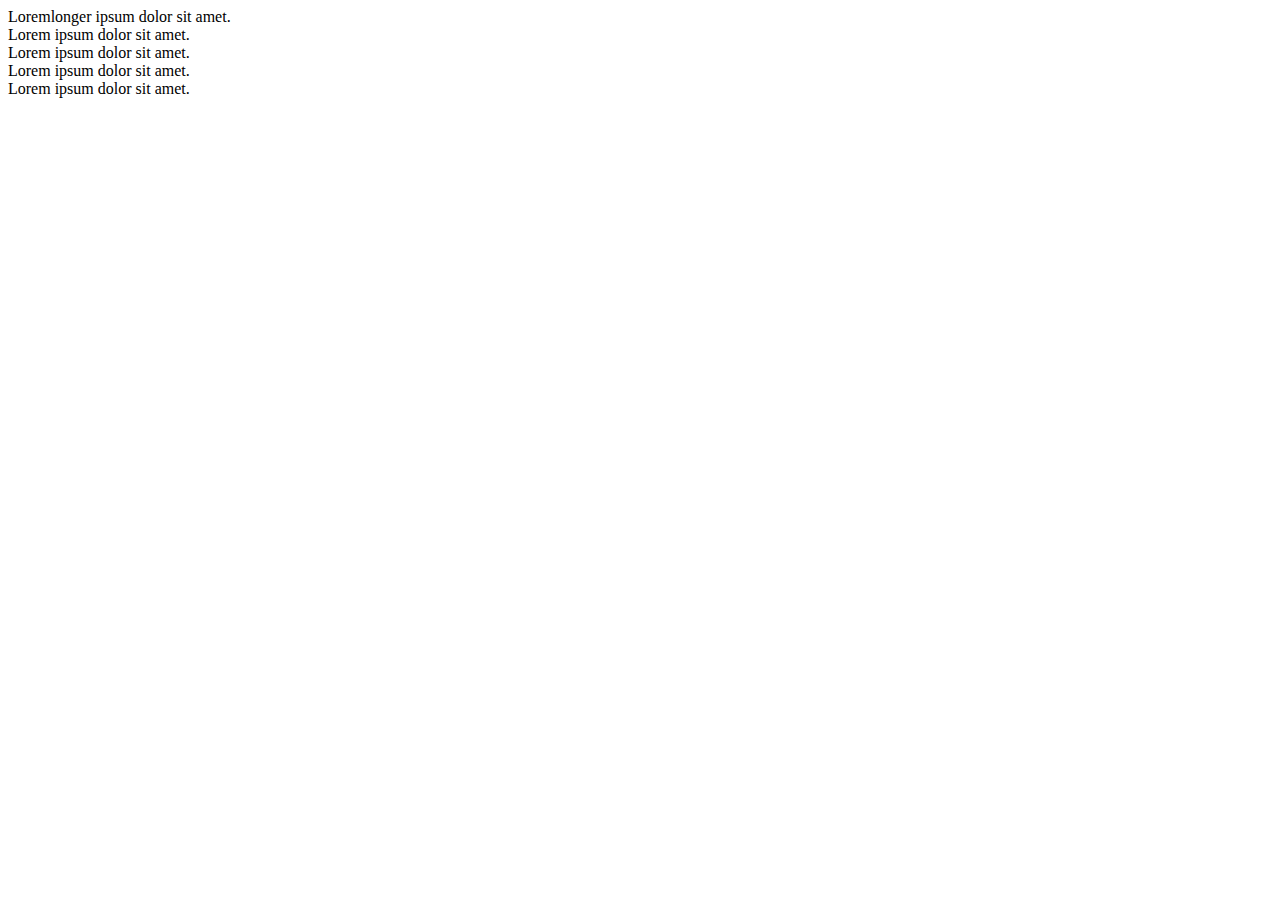
<file: index.html>
<!DOCTYPE html>
<html lang="en">
<head>
    <meta charset="UTF-8">
    <meta name="viewport" content="width=device-width, initial-scale=1.0">
    <title>JS Script</title>
    <script src="script.js"></script>
</head>
<body>
    <div class="container">
        <div class="child">Loremlonger ipsum dolor sit amet.</div>
        <div class="child">Lorem ipsum dolor sit amet.</div>
        <div class="child">Lorem ipsum dolor sit amet.</div>
        <div class="child">Lorem ipsum dolor sit amet.</div>
        <div class="child">Lorem ipsum dolor sit amet.</div>
    </div>
</body>
</html>
</file>
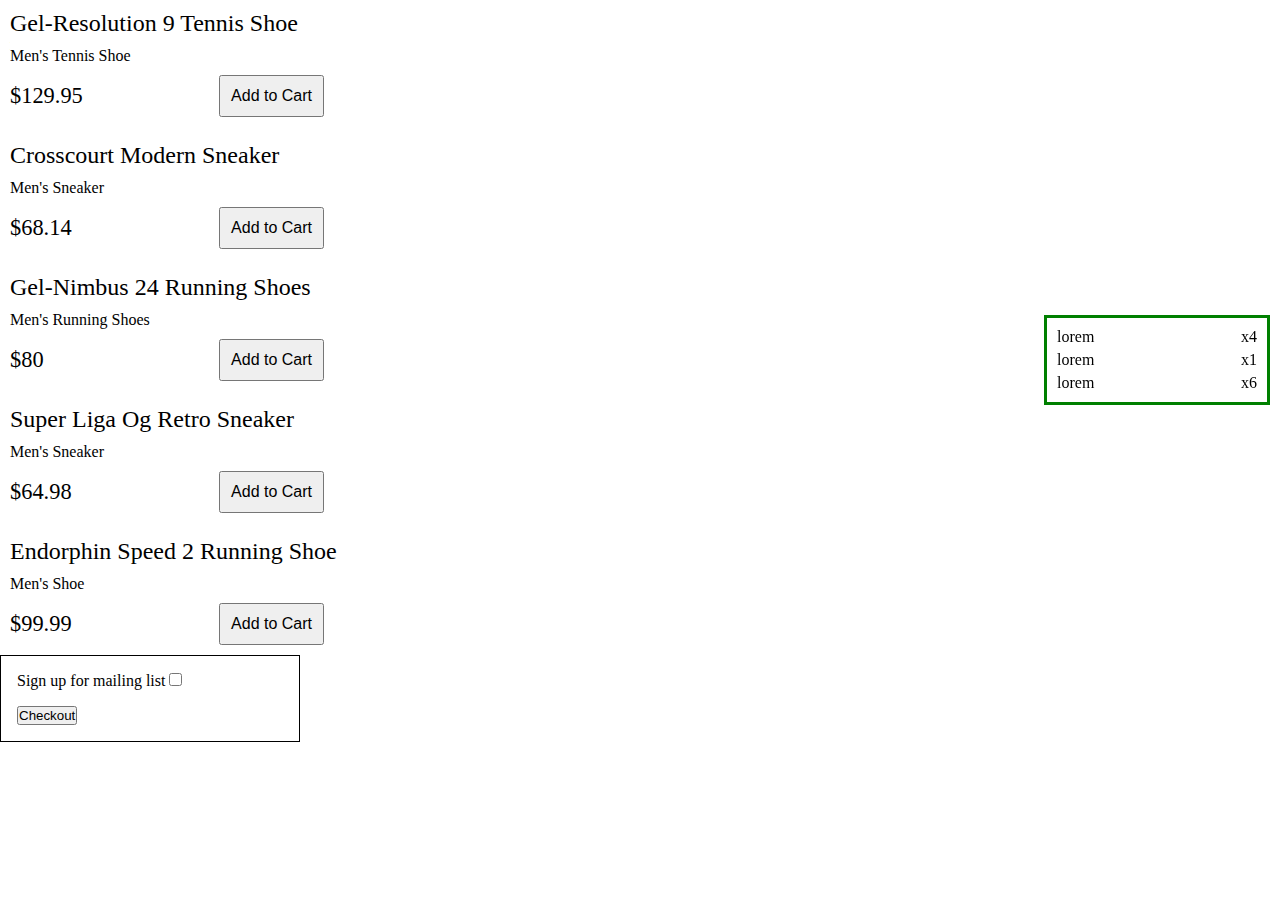
<file: practice.html>
<!DOCTYPE html>
<html lang="en">
  <head>
    <meta charset="UTF-8" />
    <meta name="viewport" content="width=device-width, initial-scale=1.0" />
    <title>Document</title>
    <link rel="stylesheet" href="practice.css" />
    <script src="practice.js" defer></script>
  </head>
  <body>
    <main>
      <div class="order-items">
        <ul>
          <li class="item">
            <h4>Gel-Resolution 9 Tennis Shoe</h4>
            <h5>Men's Tennis Shoe</h5>
            <p>$129.95</p>
            <button class="add-to-cart" type="button">Add to Cart</button>
          </li>
          <li class="item">
            <p>Socks</p>
            <button class="add-to-cart" type="button">Add to Cart</button>
          </li>
          <li class="item">
            <p>Fancy Shoelaces</p>
            <button class="add-to-cart" type="button">Add to Cart</button>
          </li>
        </ul>
      </div>
      <form id="checkout-form">
        <div>
          <label for="signUp">Sign up for mailing list</label>
          <input type="checkbox" name="signUp" id="signUp">
        </div>
        <button type="submit">Checkout</button>
      </form>
    </main>
    <aside class="shopping-cart">
      <ul>
        <li>
          <p class="shopping-item">lorem </p>
          <p class="shopping-item-count">x4</p>
        </li>
        <li>
          <p class="shopping-item">lorem </p>
          <p class="shopping-item-count">x1</p>
        </li>
        <li>
          <p class="shopping-item">lorem </p>
          <p class="shopping-item-count">x6</p>
        </li>
      </ul>
    </aside>
  </body>
</html>
</file>
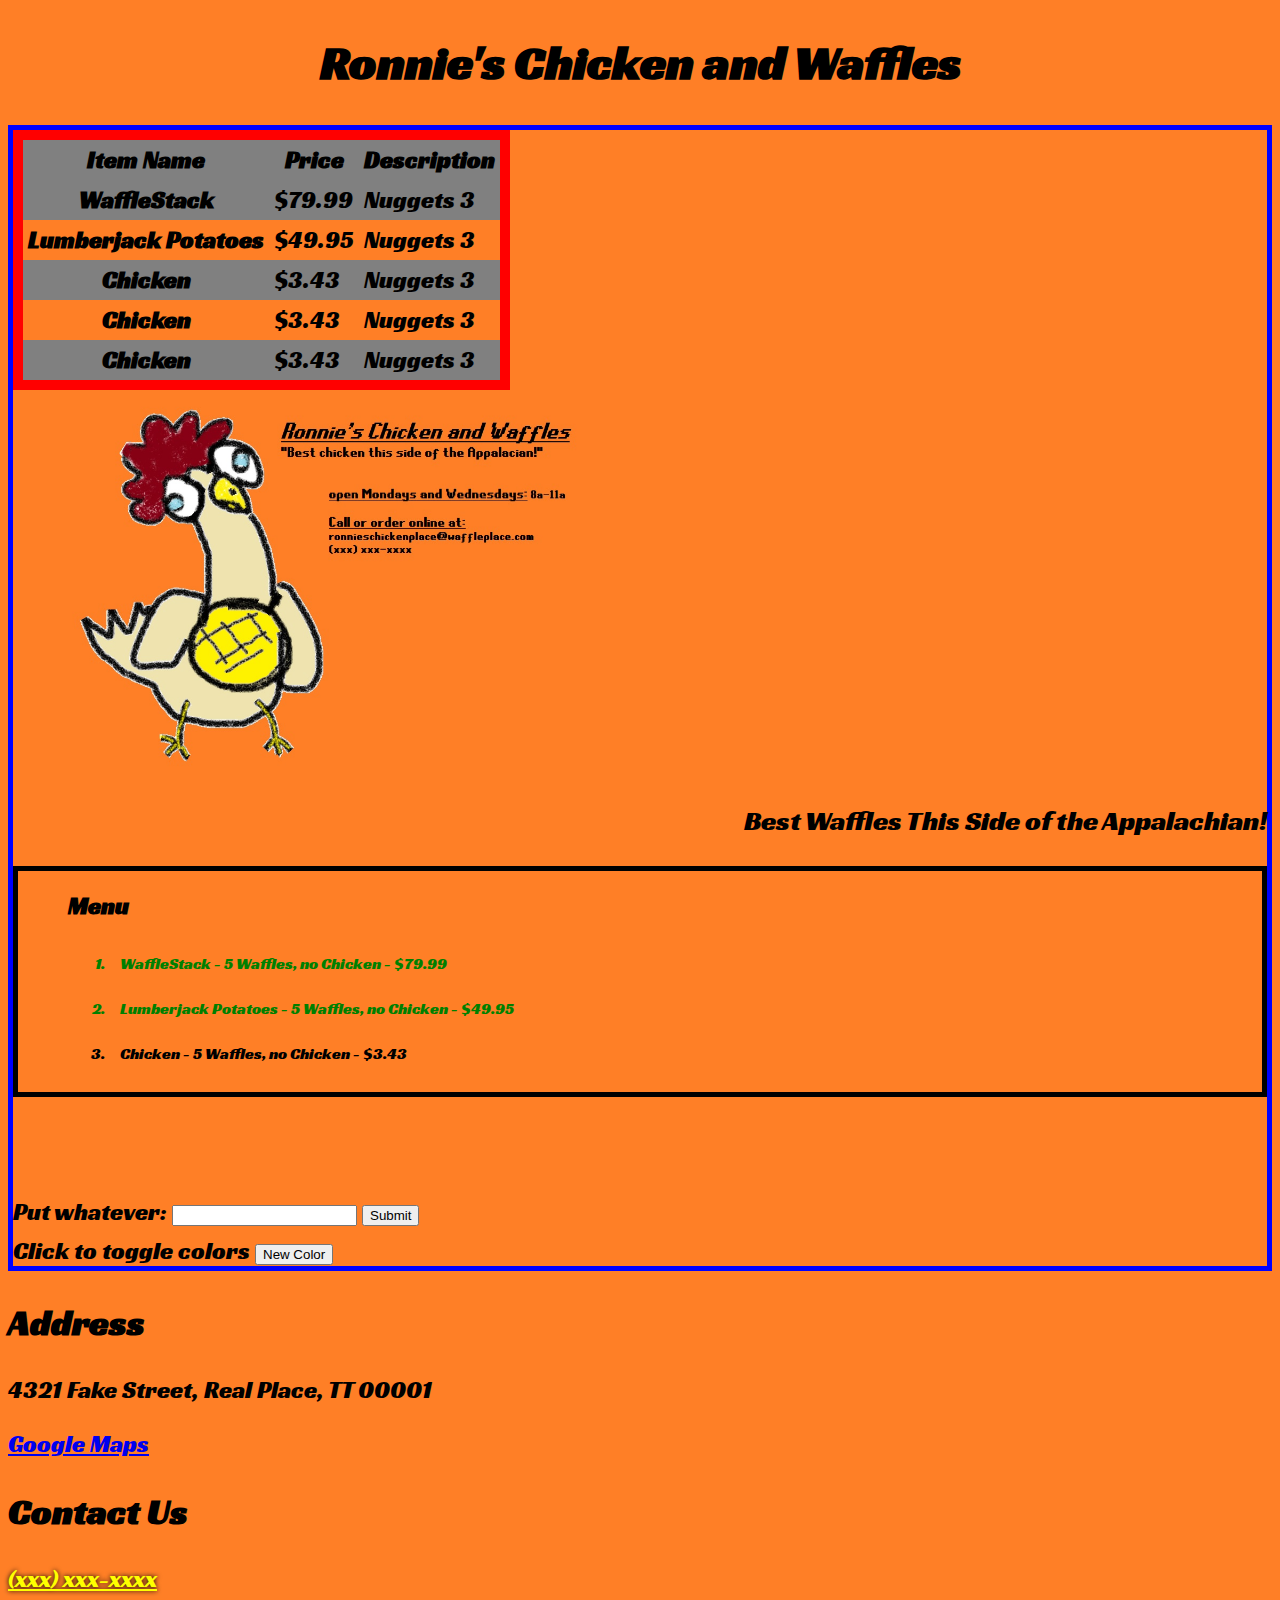
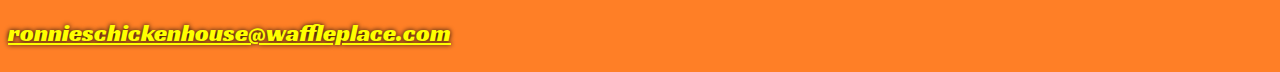
<file: ronnies.html>
<!DOCTYPE html>
<html style="font-size: 24px" lang="en">
  <head>
    <meta charset="UTF-8" />
    <meta name="viewport" content="width=device-width, initial-scale=1.0" />
    <title>Sandbox</title>
    <link rel="preconnect" href="https://fonts.googleapis.com" />
    <link rel="preconnect" href="https://fonts.gstatic.com" crossorigin />
    <link
      href="https://fonts.googleapis.com/css2?family=Racing+Sans+One&display=swap"
      rel="stylesheet"
    />
    <link rel="stylesheet" href="style.css" />
    <script src="ronnieScript.js" defer></script>

    <style>
      body {
        font-family: "Racing Sans One", cursive;
        background-color: rgb(255, 127, 38);
      }
    </style>
  </head>
  <body>
    <h1 title="Great Food!">Ronnie's Chicken and Waffles</h1>

    <main>
      <table>
        <thead>
          <tr>
            <th>Item Name</th>
            <th>Price</th>
            <th>Description</th>
          </tr>
        </thead>
        <tbody>
          <tr>
            <th>WaffleStack</th>
            <td>$79.99</td>
            <td>Nuggets 3</td>
          </tr>
          <tr>
            <th>Lumberjack Potatoes</th>
            <td>$49.95</td>
            <td>Nuggets 3</td>
          </tr>
          <tr>
            <th>Chicken</th>
            <td>$3.43</td>
            <td>Nuggets 3</td>
          </tr>
          <tr>
            <th>Chicken</th>
            <td>$3.43</td>
            <td>Nuggets 3</td>
          </tr>
          <tr>
            <th>Chicken</th>
            <td>$3.43</td>
            <td>Nuggets 3</td>
          </tr>
        </tbody>
      </table>
      <img style="width:50%" src="./Image.jpg" alt="Chicken Logo">
      <div style="font-size: 16px;">
        <p id="slogan"><em>Best</em> Chicken This Side of the Appalachian!</p>
        <section id="menuSection">
          <h2>Menu</h2>
          <ol>
            <li style="padding: .5rem" class="expensiveItem">
              WaffleStack - 5 Waffles, no Chicken - $79.99
            </li>
            <li style="padding: .5rem" class="expensiveItem">
              Lumberjack Potatoes - 5 Waffles, no Chicken - $49.95
            </li>
            <li style="padding: .5rem">Chicken - 5 Waffles, no Chicken - $3.43</li>
          </ol>
        </section>
      </div>
      <!-- The user can input information here -->
      <form id="userForm">
        <label for="userText">Put whatever:</label>
        <input type="text" id="userText" name="userText">
        <button type="submit">Submit</button>
      </form>

      <div class="color-changer">
        <label for="colorButton">Click to toggle colors</label>
        <button id="colorButton" type="button">New Color</button>
      </div>

    </main>
    

    <footer>
      <section>
        <h2>Address</h2>
        <p>4321 Fake Street, Real Place, TT 00001</p>
      </section>
      <nav>
        <a href="https://maps.google.com">Google Maps</a>
      </nav>

      <h2>Contact Us</h2>
      <p><a href="tel:(xxx) xxx-xxxx">(xxx) xxx-xxxx</a></p>
      <p>
        <a href="mailto:ronnieschickenhouse@waffleplace.com"
          >ronnieschickenhouse@waffleplace.com</a
        >
      </p>
    </footer>
  </body>
</html>
</file>
<file: practice.css>
*{
    margin: 0;
    padding: 0;
    box-sizing: border-box;
}

.item {
    display: flex;
    flex-direction: column;
    align-items: start;
    gap: 10px;
    padding: 10px;
    list-style-type: none;
}

.shopping-item-title {
    font-weight: normal;
    font-size: 1.5rem;
}

.shopping-item-description {
    font-weight: normal;
    font-size: 1rem;
}

.shopping-item-price {
    align-self: center;
    font-size: 1.4rem;
    text-shadow: 0px 0px 2px 5px blue;
}

.shopping-item-addToCart {
    margin-right: 1rem;
    font-size: 1rem;
    padding: 10px;
}

.shopping-item-priceBtnDiv {
    align-self: stretch;
    display: flex;
    justify-content: space-between;
}

ul {
    padding: 0;
    max-width: 350px;
    display: flex;
    flex-direction: column;
    gap: 5px;
}

.shopping-cart {
    border: 3px solid green;
    padding: 10px;
    position: fixed;
    right: 10px;
    top: 35%;
}

.shopping-cart li {
    width: 200px;
    display: flex;
    justify-content: space-between;
    gap: 10px;
}

#checkout-form {
    max-width: 300px;
    display: flex;
    flex-direction: column;
    align-items: start;
    gap: 1rem;
    padding: 1rem;
    border: 1px solid black;
}
</file>
<file: style.css>
h1 {
    text-align: center;
}

#slogan{
    text-align: end;
}

main {
    position: relative;
    border: 5px solid blue;
}

aside {
    position: fixed;
    top: 50px;
    right: 0px;
    background-color: rgba(255, 255, 255, .8);
    padding-inline: 10px;
    border-radius: 15px;
}
form > button {
    margin-bottom: 10px;
}

#menuSection {
    border: 5px solid black;
    padding-left: 50px;
    margin-bottom: 100px;
}

.expensiveItem {
    color: green;
}

/* Child Selector */
p > a {
    color: yellow;
    text-shadow: 0px 0px 5px black;
}

/* Descendant Selector */
header h2 {
    text-decoration: underline;
}

#delivery > form > fieldset > * {
    display: block;
    margin: 5px;
}

table {
    position: sticky;
    top: 0px;
    border: 10px solid rgb(255, 0, 0);
    padding: 5px;
    border-collapse: collapse;
}

tr {
    background-color: grey;
}

th,
td {
    padding: 5px;
}

tr:nth-child(even){
    background-color: rgb(255, 127, 38);
}
</file>
